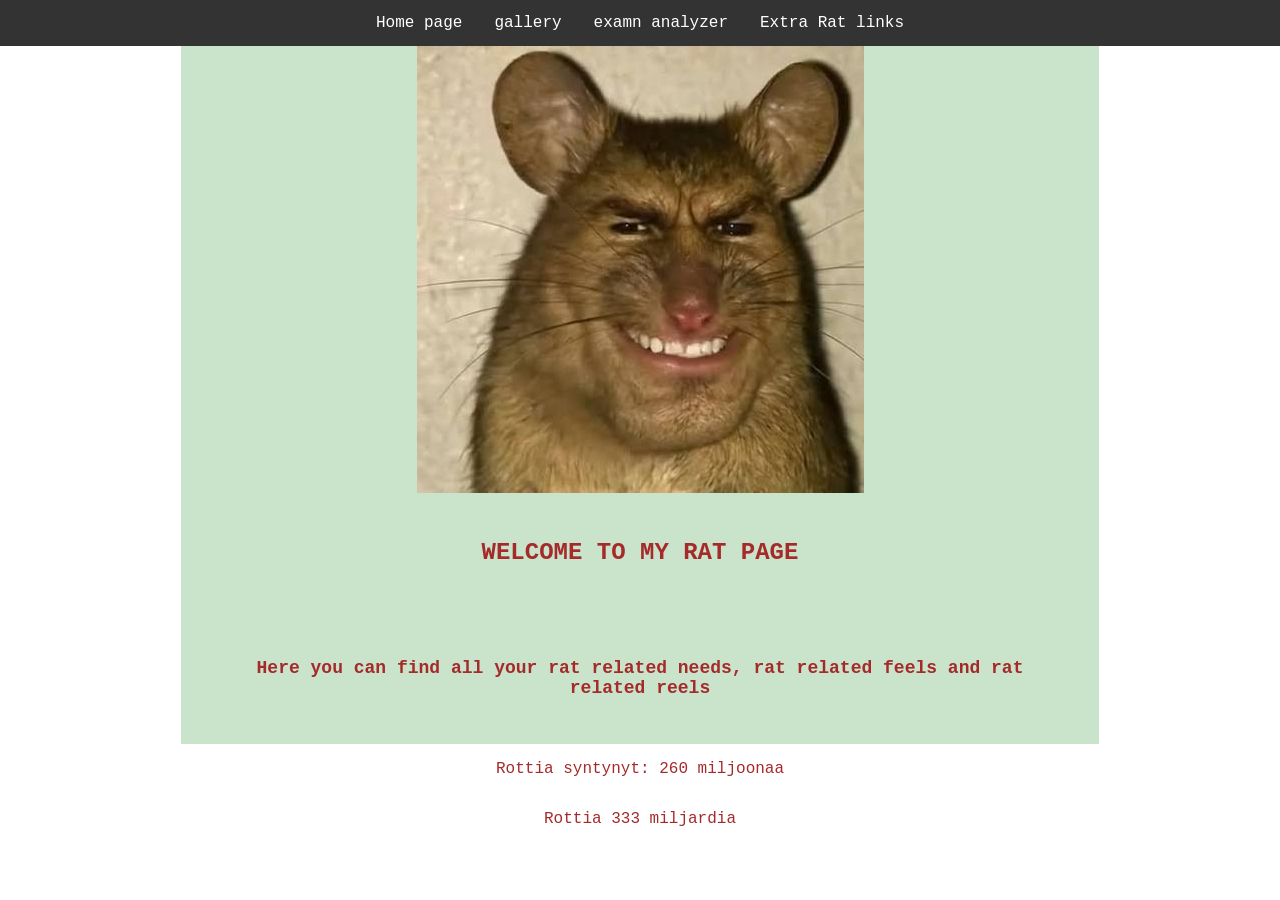
<file: index.html>
<!DOCTYPE html>
<html lang="en">
<head>
  <meta charset="UTF-8">
  <title>Rat Page</title>
  <link rel="stylesheet" href="styles.css">
  <script src="scripts.js" defer></script>
</head>
<body>
 
  <header>
    <div class="container">
      <ul class="navbar">
        <li><a href="index.html">Home page</a></li>
        <li><a href="gallery.html">gallery</a></li>
        <li><a href="exam_analyzer.html">examn analyzer</a></li>
        <li><a href="links.html">Extra Rat links</a></li>
      </ul>
    </div>
  </header>

  <div class="rottabox">
    <img src="rotta_front.jpeg" alt="Rotta smiling">
    
    <div class="rottatext">
      <h2>WELCOME TO MY RAT PAGE</h2>
      <h3>Here you can find all your rat related needs, rat related feels and rat related reels</h3>
    </div>

  </div>

<p>Rottia syntynyt: <span id="rat-count">0</span> miljoonaa </p>
<p>Rottia <span id="rat-thousand">0</span> miljardia</p>

  
</body>
</html>
</file>
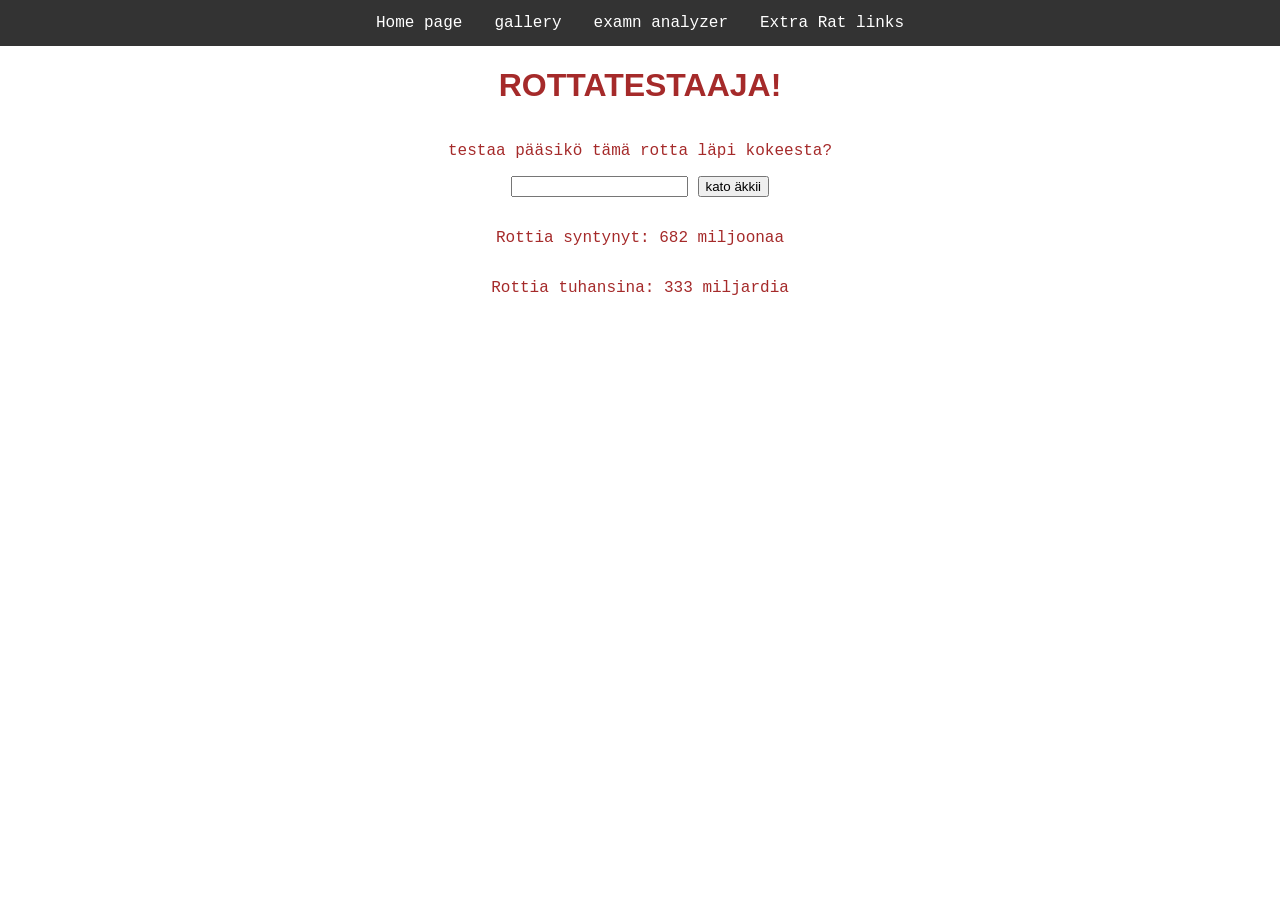
<file: exam_analyzer.html>
<!DOCTYPE html>
<html lang="en">
<head>
  <meta charset="UTF-8">
  <title>Rat Page</title>
  <link rel="stylesheet" href="styles.css">
  <script src="scripts.js" defer></script>
  <script src="examn.js" defer></script>
</head>
<body>
 
  <header>
    <div class="container">
      <ul class="navbar">
        <li><a href="index.html">Home page</a></li>
        <li><a href="gallery.html">gallery</a></li>
        <li><a href="exam_analyzer.html">examn analyzer</a></li>
        <li><a href="links.html">Extra Rat links</a></li>
      </ul>
    </div>
  </header>

<h1>ROTTATESTAAJA!</h1>
<p>testaa pääsikö tämä rotta läpi kokeesta?</p>

<div class="rottachecker">
  
  <input type="number" id="rottachecker">
  
  <button id="check-btn">kato äkkii</button>

  <p><strong id="result-text"></strong></p>

</div>

<p>Rottia syntynyt: <span id="rat-count">0</span> miljoonaa</p>
<p>Rottia tuhansina: <span id="rat-thousand">0</span> miljardia</p>


</body>
</html>
</file>
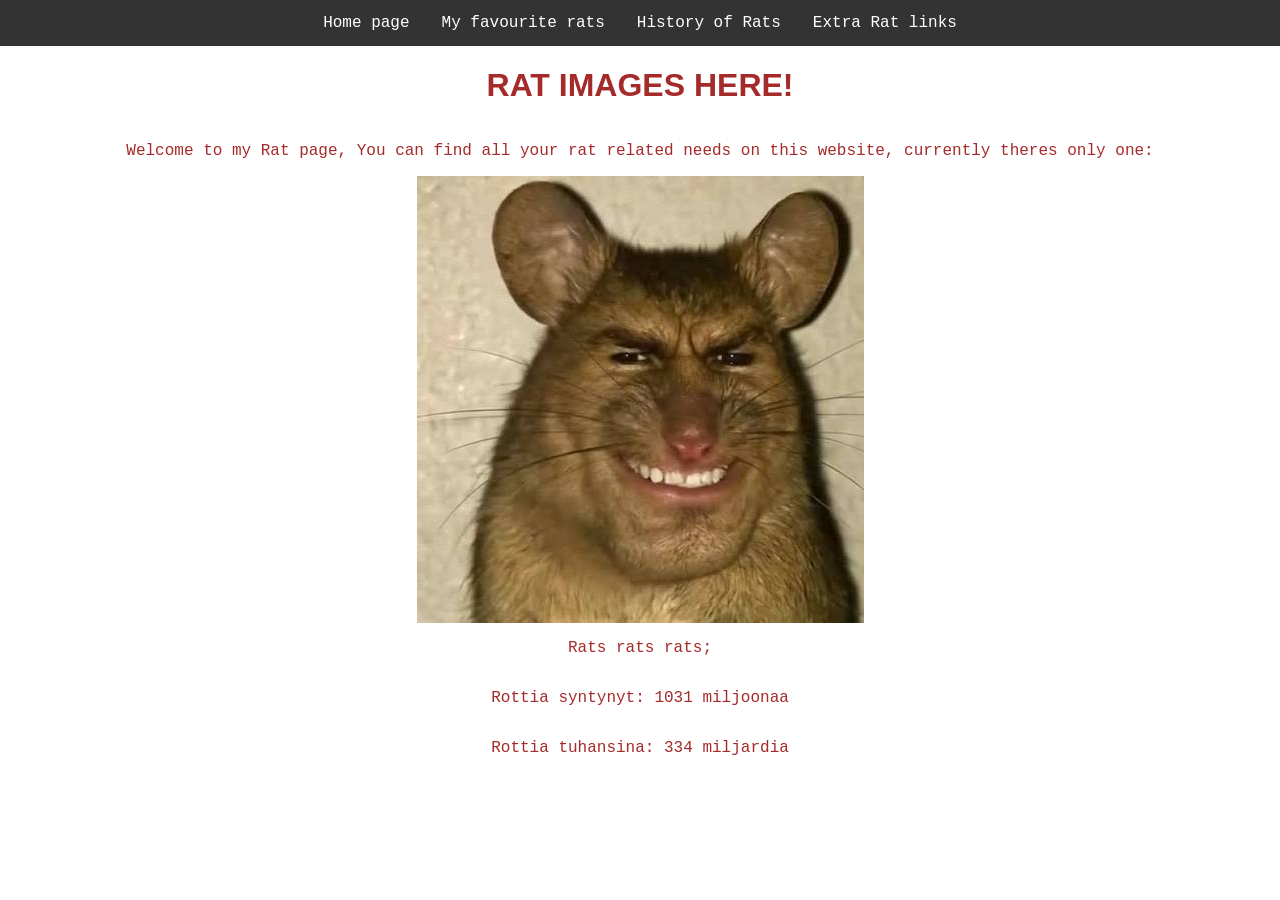
<file: favourite_rats.html>
<!DOCTYPE html>
<html lang="en">
<head>
  <meta charset="UTF-8">
  <title>Rat Page</title>
  <link rel="stylesheet" href="styles.css">
  <script src="scripts.js" defer></script>
</head>
<body>
 
  <header>
    <div class="container">
      <ul class="navbar">
        <li><a href="index.html">Home page</a></li>
        <li><a href="favourite_rats.html">My favourite rats</a></li>
        <li><a href="rat_history.html">History of Rats</a></li>
        <li><a href="links.html">Extra Rat links</a></li>
      </ul>
    </div>
  </header>

<h1>RAT IMAGES HERE!</h1>

<p>Welcome to my Rat page,
    You can find all your rat related needs on this website, currently theres only one:</p>
<img src="rotta_front.jpeg" alt="Rotta smiling">

<p>Rats rats rats;</p>

<p>Rottia syntynyt: <span id="rat-count">0</span> miljoonaa</p>
<p>Rottia tuhansina: <span id="rat-thousand">0</span> miljardia</p>



</body>
</html>
</file>
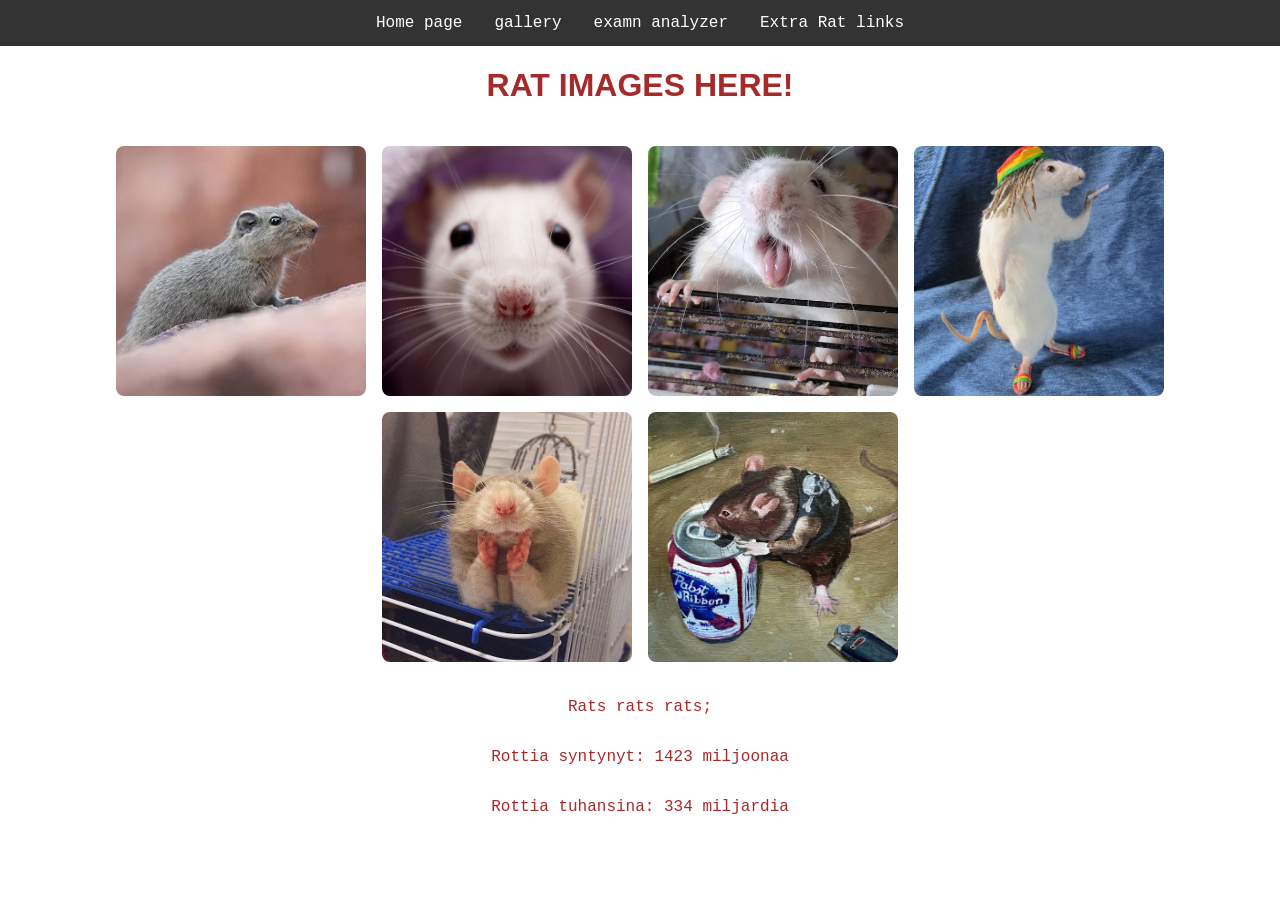
<file: gallery.html>
<!DOCTYPE html>
<html lang="en">
<head>
  <meta charset="UTF-8">
  <title>Rat Page</title>
  <link rel="stylesheet" href="styles.css">
  <script src="scripts.js" defer></script>
</head>
<body>
 
  <header>
    <div class="container">
      <ul class="navbar">
        <li><a href="index.html">Home page</a></li>
        <li><a href="gallery.html">gallery</a></li>
        <li><a href="exam_analyzer.html">examn analyzer</a></li>
        <li><a href="links.html">Extra Rat links</a></li>
      </ul>
    </div>
  </header>

<h1>RAT IMAGES HERE!</h1>

<div class="rottagallery">
  <img src="images/images (1).jpeg" alt="Rat image 1">
  <img src="images//images(2).jpg" alt="Rat image 2">
  <img src="images/images(3).jpeg" alt="Rat image 3">
  <img src="images/images(4).jpg" alt = "Rat image 4">
  <img src="images/images(5).jpg" alt="Rat image 5">
  <img src="images/images(6).jpeg" alt = "Rat image 6">
</div>


<p>Rats rats rats;</p>

<p>Rottia syntynyt: <span id="rat-count">0</span> miljoonaa</p>
<p>Rottia tuhansina: <span id="rat-thousand">0</span> miljardia</p>



</body>
</html>
</file>
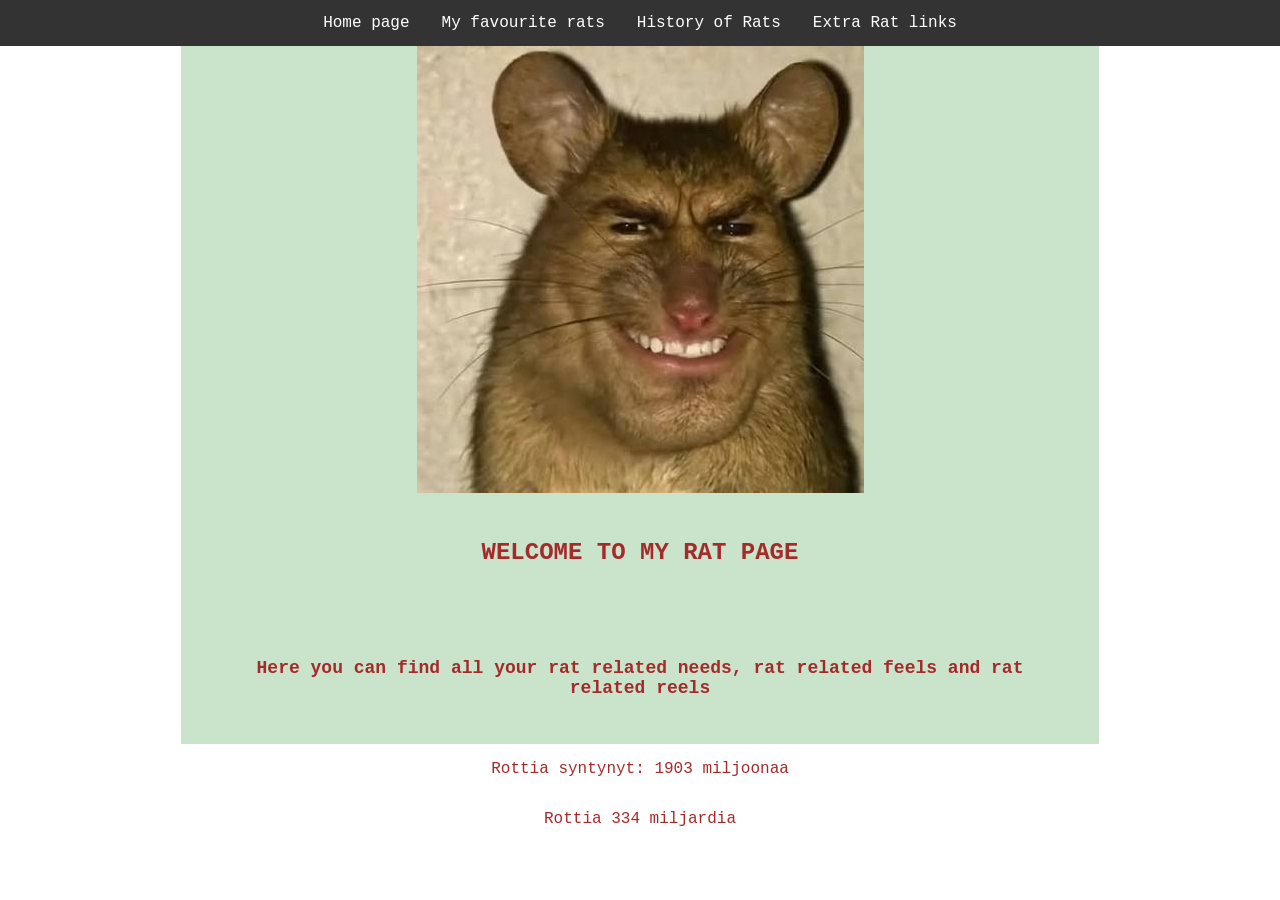
<file: home.html>
<!DOCTYPE html>
<html lang="en">
<head>
  <meta charset="UTF-8">
  <title>Rat Page</title>
  <link rel="stylesheet" href="styles.css">
  <script src="scripts.js" defer></script>
</head>
<body>
 
  <header>
    <div class="container">
      <ul class="navbar">
        <li><a href="home.html">Home page</a></li>
        <li><a href="favourite_rats.html">My favourite rats</a></li>
        <li><a href="rat_history.html">History of Rats</a></li>
        <li><a href="links.html">Extra Rat links</a></li>
      </ul>
    </div>
  </header>

  <div class="rottabox">
    <img src="rotta_front.jpeg" alt="Rotta smiling">
    
    <div class="rottatext">
      <h2>WELCOME TO MY RAT PAGE</h2>
      <h3>Here you can find all your rat related needs, rat related feels and rat related reels</h3>
    </div>

  </div>

<p>Rottia syntynyt: <span id="rat-count">0</span> miljoonaa </p>
<p>Rottia <span id="rat-thousand">0</span> miljardia</p>

  



</body>
</html>
</file>
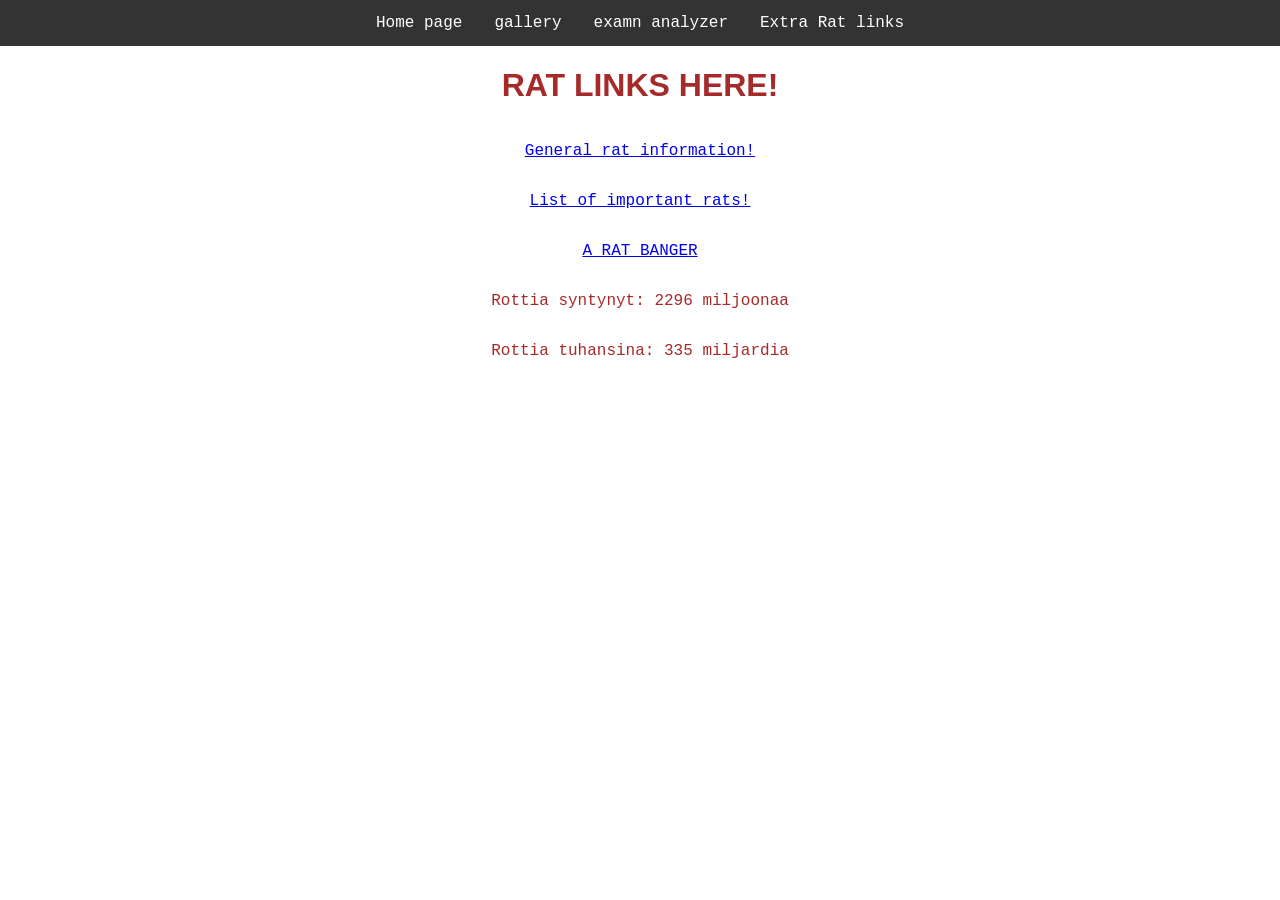
<file: links.html>
<!DOCTYPE html>
<html lang="en">
<head>
  <meta charset="UTF-8">
  <title>Rat Page</title>
  <link rel="stylesheet" href="styles.css">
  <script src="scripts.js" defer></script>
</head>
<body>
 
  <header>
    <div class="container">
      <ul class="navbar">
        <li><a href="index.html">Home page</a></li>
        <li><a href="gallery.html">gallery</a></li>
        <li><a href="exam_analyzer.html">examn analyzer</a></li>
        <li><a href="links.html">Extra Rat links</a></li>
      </ul>
    </div>
  </header>

<h1>RAT LINKS HERE!</h1>

 
<p><a href="https://en.wikipedia.org/wiki/Rat">General rat information!</a></p>
<p><a href="https://en.wikipedia.org/wiki/List_of_rats">List of important rats!</a></p>
<p><a href="https://www.youtube.com/watch?v=7lyhccGJHUk">A RAT BANGER</a></p>

<p>Rottia syntynyt: <span id="rat-count">0</span> miljoonaa</p>
<p>Rottia tuhansina: <span id="rat-thousand">0</span> miljardia</p>



</body>
</html>
</file>
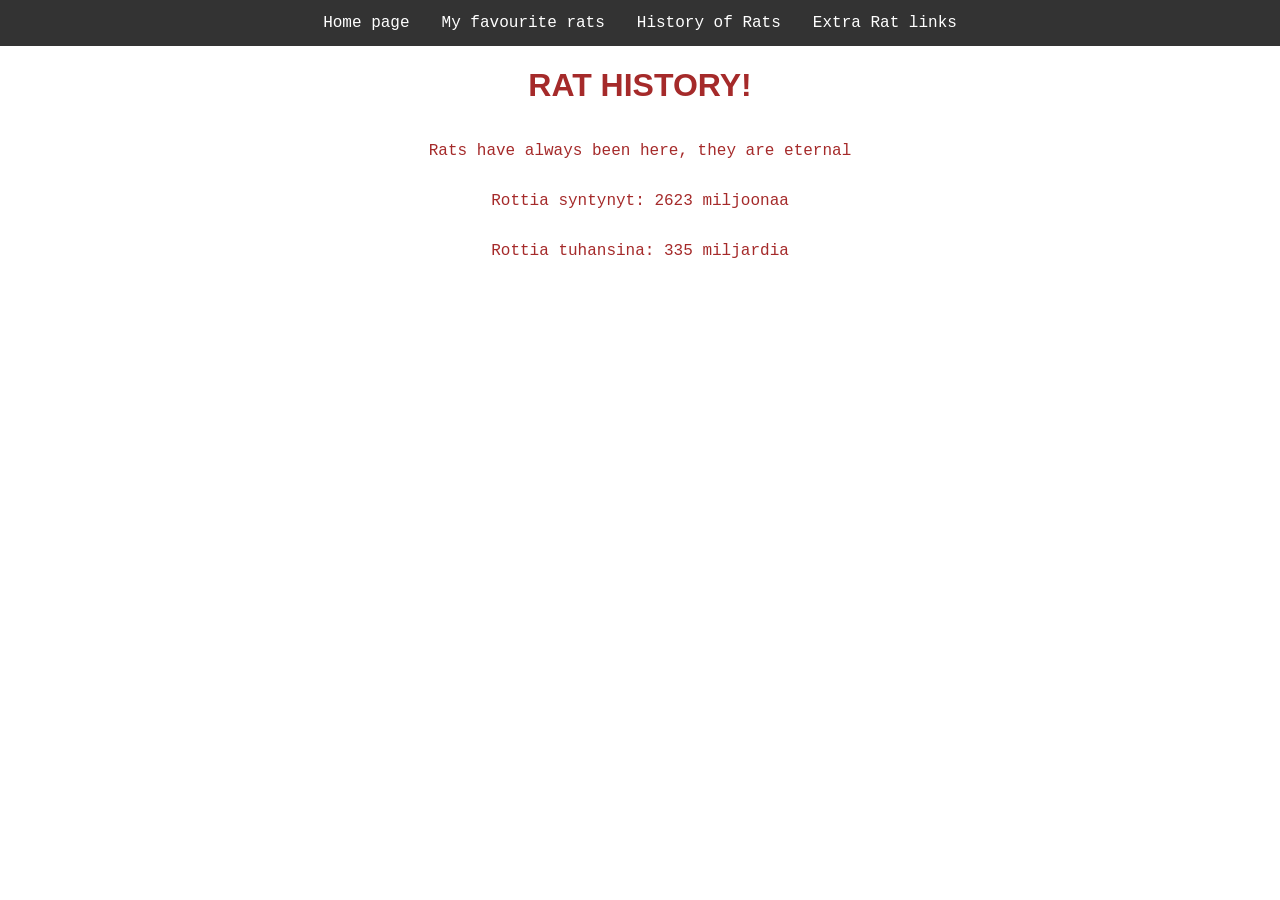
<file: rat_history.html>
<!DOCTYPE html>
<html lang="en">
<head>
  <meta charset="UTF-8">
  <title>Rat Page</title>
  <link rel="stylesheet" href="styles.css">
  <script src="scripts.js" defer></script>
</head>
<body>
 
  <header>
    <div class="container">
      <ul class="navbar">
        <li><a href="index.html">Home page</a></li>
        <li><a href="favourite_rats.html">My favourite rats</a></li>
        <li><a href="rat_history.html">History of Rats</a></li>
        <li><a href="links.html">Extra Rat links</a></li>
      </ul>
    </div>
  </header>

<h1>RAT HISTORY!</h1>
<p>Rats have always been here, they are eternal</p>

<p>Rottia syntynyt: <span id="rat-count">0</span> miljoonaa</p>
<p>Rottia tuhansina: <span id="rat-thousand">0</span> miljardia</p>


</body>
</html>
</file>
<file: styles.css>
body {
    display: flex;
    flex-direction: column;
    align-items: center;     
    justify-content: flex-start; 
    min-height: 100vh;       
    margin: 0;
    padding: 0;
    font-family: 'Courier New', Courier, monospace;
    color: brown;
    text-align: center;      
}

header {
    width: 100%;
    margin-bottom: 0%;
    padding: 0;
}

.container {
    width: 100%;      
    text-align: center;
}

.rottabox {
    flex-direction: column;
    display: flex;
    justify-content: center; 
    align-items: center;
    width: auto;      
    background-color: rgba(0, 126, 10, 0.21); 
    
}

.rottalist {
    justify-content: left;
    align-items:start;
    width: auto;
    margin-top: 0%;
}

.rottatext {
    display: flex;
    flex-direction: column;
}

.navbar {
    display: flex;
    justify-content: center; 
    align-items: center;     
    list-style-type: none;
    margin: 0;
    padding: 0;
    background-color: #333333;
    width: 100%;
}

.navbar li a {
    display: block;
    color: white;
    padding: 14px 16px;
    text-decoration: none;
}

.navbar li a:hover {
    background-color: #3d7e00;
}

h1 {
    font-family: Helvetica, Arial, sans-serif;
}

h2 {
    font-family: 'Courier New', Courier, monospace;
    font-size:x-large;
    margin: 5%;
}

h3 {
    font-family: 'Courier New', Courier, monospace;
    font-size:large;
    margin: 5%;
}

.rottagallery {
  display: flex;
  flex-wrap: wrap;           
  justify-content: center;    
  gap: 16px;                  
  padding: 20px;
}

.rottagallery img {
  width: 250px;         
  height: 250px; 
    
  object-fit: cover;          
  border-radius: 8px;
}
</file>
